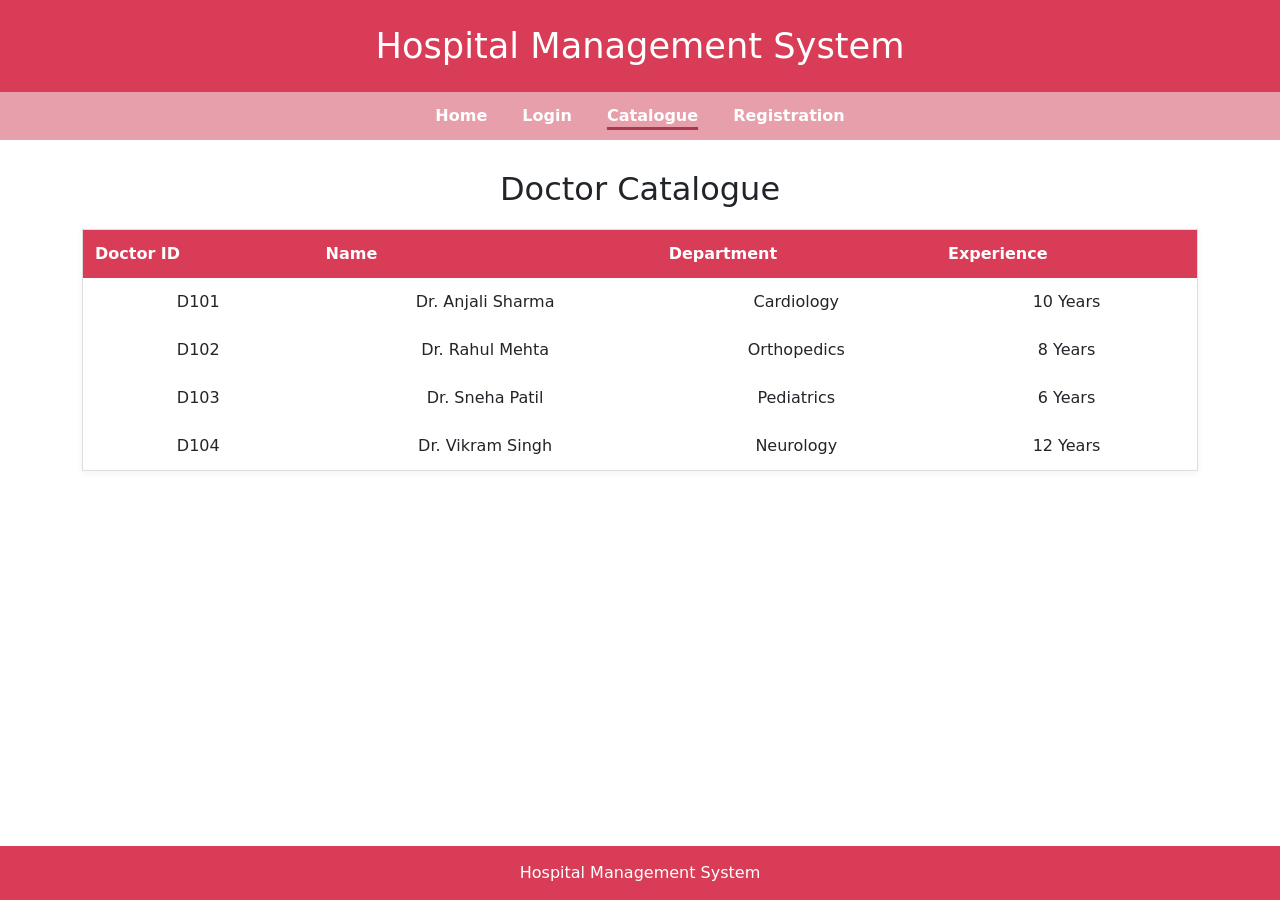
<file: catalogue.html>
<!DOCTYPE html>
<html>
<head>
    <title>Catalogue</title>
    <link rel="stylesheet" href="style.css">
    <link href="https://cdn.jsdelivr.net/npm/bootstrap@5.3.0/dist/css/bootstrap.min.css" rel="stylesheet">
</head>
<script src="script.js"></script>
<body>
<header>
    <h1>Hospital Management System</h1>
</header>
<nav>
    <a href="index.html">Home</a>
    <a href="login.html">Login</a>
    <a href="catalogue.html" class="active">Catalogue</a>
    <a href="registration.html">Registration</a>
</nav>
<div class="container">
    <h2>Doctor Catalogue</h2>
    <table>
        <tr>
            <th>Doctor ID</th>
            <th>Name</th>
            <th>Department</th>
            <th>Experience</th>
        </tr>
        <tr>
            <td>D101</td>
            <td>Dr. Anjali Sharma</td>
            <td>Cardiology</td>
            <td>10 Years</td>
        </tr>
        <tr>
            <td>D102</td>
            <td>Dr. Rahul Mehta</td>
            <td>Orthopedics</td>
            <td>8 Years</td>
        </tr>
        <tr>
            <td>D103</td>
            <td>Dr. Sneha Patil</td>
            <td>Pediatrics</td>
            <td>6 Years</td>
        </tr>
        <tr>
            <td>D104</td>
            <td>Dr. Vikram Singh</td>
            <td>Neurology</td>
            <td>12 Years</td>
        </tr>
    </table>
</div>
<footer>
    Hospital Management System
</footer>
</body>
</html>
</file>
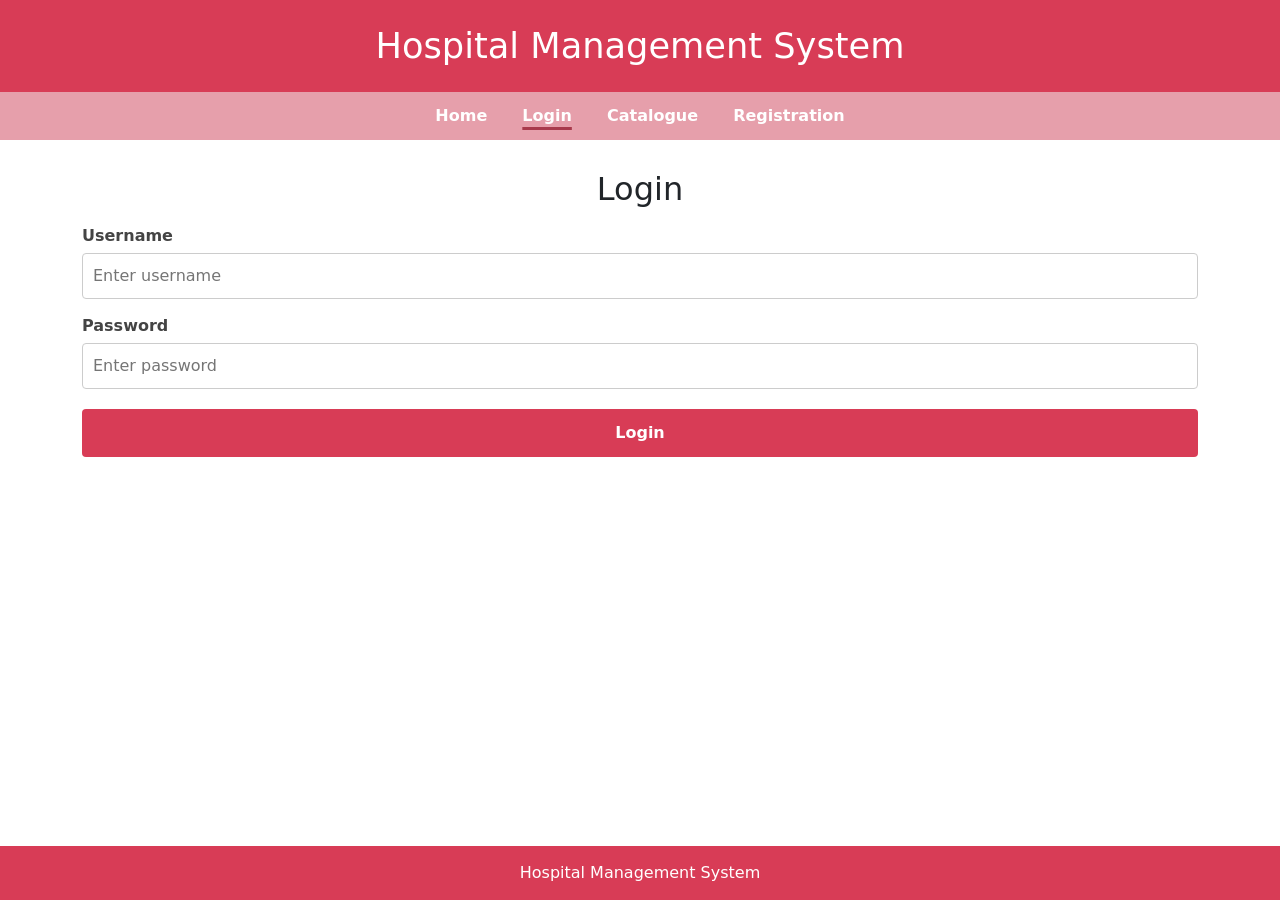
<file: login.html>
<!DOCTYPE html>
<html>
<head>
    <title>Login</title>
    <link rel="stylesheet" href="style.css">
    <link href="https://cdn.jsdelivr.net/npm/bootstrap@5.3.0/dist/css/bootstrap.min.css" rel="stylesheet">
</head>
<script src="script.js"></script>
<body>
<header>
    <h1>Hospital Management System</h1>
</header>
<nav>
    <a href="index.html">Home</a>
    <a href="login.html" class="active">Login</a>
    <a href="catalogue.html">Catalogue</a>
    <a href="registration.html">Registration</a>
</nav>
<div class="container">
    <h2>Login</h2>
    <form>
        <label>Username</label>
        <input type="text" placeholder="Enter username">
        <label>Password</label>
        <input type="password" placeholder="Enter password">
        <button type="submit">Login</button>
    </form>
</div>
<footer>
    Hospital Management System
</footer>
</body>
</html>
</file>
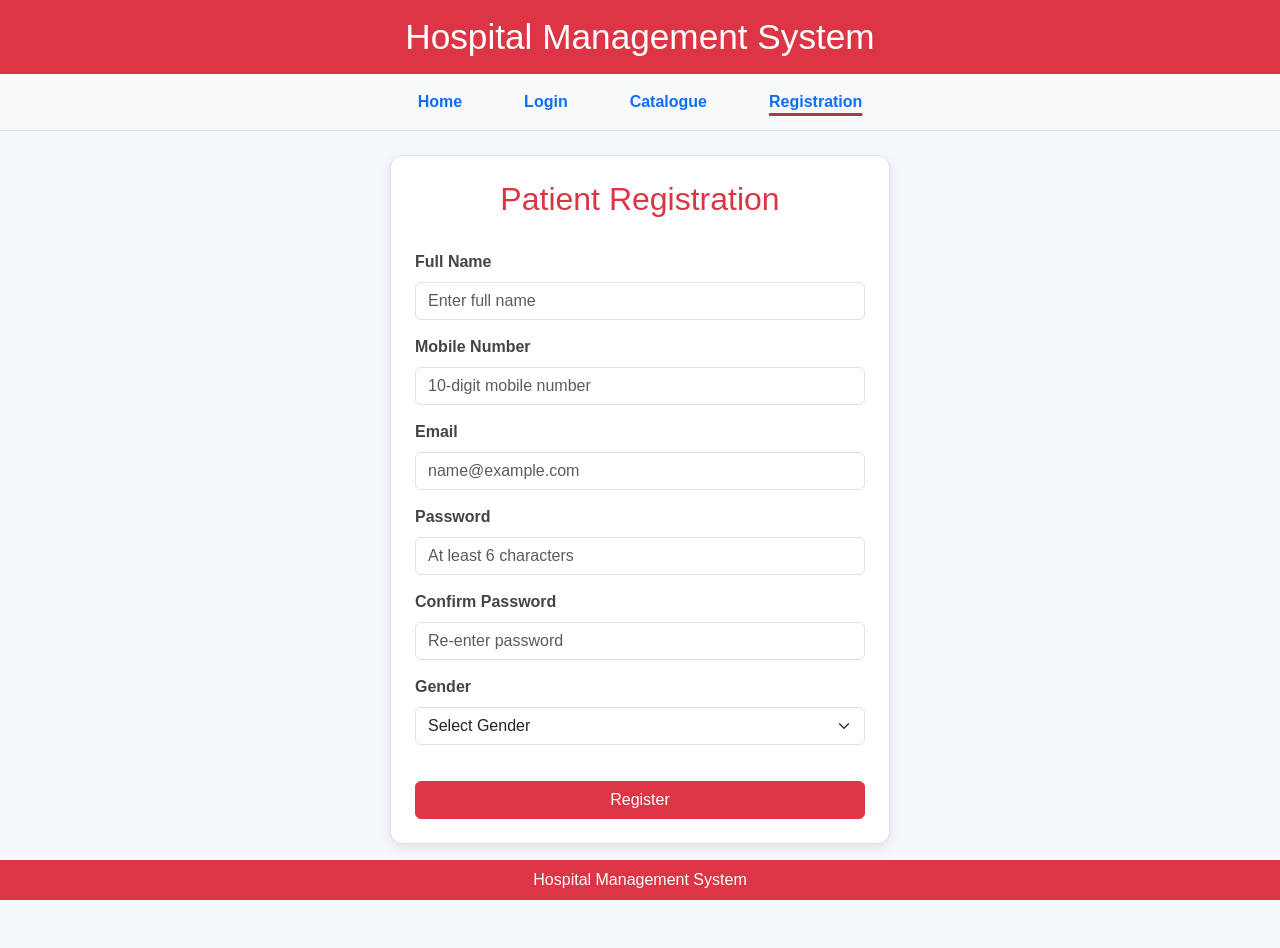
<file: registration.html>
<!DOCTYPE html>
<html lang="en">
<head>
    <meta charset="UTF-8">
    <title>Registration</title>
    <link href="https://cdn.jsdelivr.net/npm/bootstrap@5.3.0/dist/css/bootstrap.min.css" rel="stylesheet">
    <link rel="stylesheet" href="style.css">
</head>
<body>

<header class="bg-danger text-white text-center py-3">
    <h1>Hospital Management System</h1>
</header>

<nav class="nav justify-content-center bg-light py-2 border-bottom">
    <a class="nav-link fw-bold" href="index.html">Home</a>
    <a class="nav-link fw-bold" href="login.html">Login</a>
    <a class="nav-link fw-bold" href="catalogue.html">Catalogue</a>
    <a class="nav-link active fw-bold" href="registration.html">Registration</a>
</nav>

<div class="container my-4">
    <div class="card mx-auto p-4" style="max-width: 500px;">
        <h2 class="text-center text-danger mb-3">Patient Registration</h2>
        
        <!-- Alert Box for Validation Messages -->
        <div id="formAlert" class="alert d-none"></div>

        <form id="registrationForm" onsubmit="return validateRegistrationForm(event)">
            <div class="mb-2">
                <label class="form-label">Full Name</label>
                <input type="text" id="fullName" class="form-control" placeholder="Enter full name">
            </div>

            <div class="mb-2">
                <label class="form-label">Mobile Number</label>
                <input type="text" id="mobile" class="form-control" placeholder="10-digit mobile number">
            </div>

            <div class="mb-2">
                <label class="form-label">Email</label>
                <input type="email" id="email" class="form-control" placeholder="name@example.com">
            </div>

            <div class="mb-2">
                <label class="form-label">Password</label>
                <input type="password" id="password" class="form-control" placeholder="At least 6 characters">
            </div>

            <div class="mb-2">
                <label class="form-label">Confirm Password</label>
                <input type="password" id="confirmPassword" class="form-control" placeholder="Re-enter password">
            </div>

            <div class="mb-3">
                <label class="form-label">Gender</label>
                <select id="gender" class="form-select">
                    <option value="">Select Gender</option>
                    <option value="Male">Male</option>
                    <option value="Female">Female</option>
                    <option value="Other">Other</option>
                </select>
            </div>

            <button type="submit" class="btn btn-danger w-100">Register</button>
        </form>
    </div>
</div>

<footer class="bg-danger text-white text-center py-2 fixed-bottom">
    Hospital Management System
</footer>

<script src="script.js"></script>
</body>
</html>
</file>
<file: style.css>
/* ==========================================
   TASK 1: Basic Page Styling & Global Setup
   ========================================== */
* {
    box-sizing: border-box;
}

body {
    margin: 0;
    padding: 0 0 80px 0; /* Prevents content from being hidden behind fixed footer */
    font-family: 'Segoe UI', Arial, sans-serif;
    background-color: #f4f7fb;
    color: #333333;
}

/* ==========================================
   TASK 2: Header and Footer Styling
   ========================================== */
header {
    background-color: #d83c56;
    color: #ffffff;
    text-align: center;
    padding: 25px 15px;
}

header h1 {
    margin: 0;
    font-size: 2.2rem;
    color: #ffffff;
}

footer {
    background-color: #d83c56;
    color: #ffffff;
    text-align: center;
    padding: 15px;
    position: fixed;
    bottom: 0;
    left: 0;
    width: 100%;
    z-index: 1000;
}

/* ==========================================
   TASK 3: Horizontal Navigation Bar Design
   ========================================== */
nav {
    background-color: #e69fab;
    text-align: center;
    padding: 12px 0;
}

nav a {
    color: #ffffff;
    text-decoration: none;
    margin: 0 15px;
    font-weight: bold;
    display: inline-block;
    transition: color 0.2s ease;
}

nav a:hover {
    color: #ffeb3b;
}

nav a.active {
    text-decoration: underline;
    text-decoration-color: #a83a4c;
    text-decoration-thickness: 3px;
    text-underline-offset: 6px;
}

/* ==========================================
   TASK 4: Card & Container Styling
   ========================================== */
.card {
    background-color: #ffffff;
    border: 1px solid #e0e0e0;
    border-radius: 12px;
    box-shadow: 0 4px 12px rgba(0, 0, 0, 0.08);
}

.container {
    width: 85%;
    max-width: 1000px;
    margin: 30px auto;
}

/* Specific styling for custom HTML forms */
form label {
    display: block;
    margin-top: 15px;
    font-weight: bold;
    color: #444;
}

form input,
form select {
    width: 100%;
    padding: 10px;
    margin-top: 5px;
    border: 1px solid #ccc;
    border-radius: 4px;
}

form button {
    margin-top: 20px;
    width: 100%;
    padding: 12px;
    background-color: #d83c56;
    color: white;
    border: none;
    border-radius: 4px;
    font-size: 1rem;
    font-weight: bold;
    cursor: pointer;
}

form button:hover {
    background-color: #a83a4c;
}

/* ==========================================
   TASK 5: List Styling
   ========================================== */
ol, ul {
    background-color: #ffffff;
    padding: 20px 35px;
    border-radius: 8px;
    border: 1px solid #e0e0e0;
}

ol li, ul li {
    margin-bottom: 12px;
    color: #d83c56;
    font-weight: 600;
}

dl {
    background-color: #fff3f5;
    padding: 20px;
    border-radius: 8px;
    border-left: 4px solid #d83c56;
}

dt {
    font-weight: bold;
    color: #a83a4c;
    margin-top: 10px;
}

dd {
    margin-left: 20px;
    margin-bottom: 10px;
    color: #555555;
}

/* ==========================================
   TASK 6 & JavaScript Output Helpers
   ========================================== */
h2 {
    text-align: center;
    color: #a83a4c;
}

p {
    line-height: 1.6;
}

table {
    width: 100%;
    border-collapse: collapse;
    background: white;
    margin-top: 20px;
    box-shadow: 0 2px 8px rgba(0, 0, 0, 0.05);
}

table, th, td {
    border: 1px solid #dddddd;
}

th {
    background-color: #d83c56;
    color: white;
}

th, td {
    padding: 12px;
    text-align: center;
}

img {
    border-radius: 8px;
    object-fit: cover;
    margin-top: 15px;
}

/* Log Box styling for Async Tasks (5, 6, 7) */
.style-log {
    min-height: 140px;
    font-family: monospace;
    font-size: 0.85rem;
    background-color: #f8f9fa;
}
</file>
